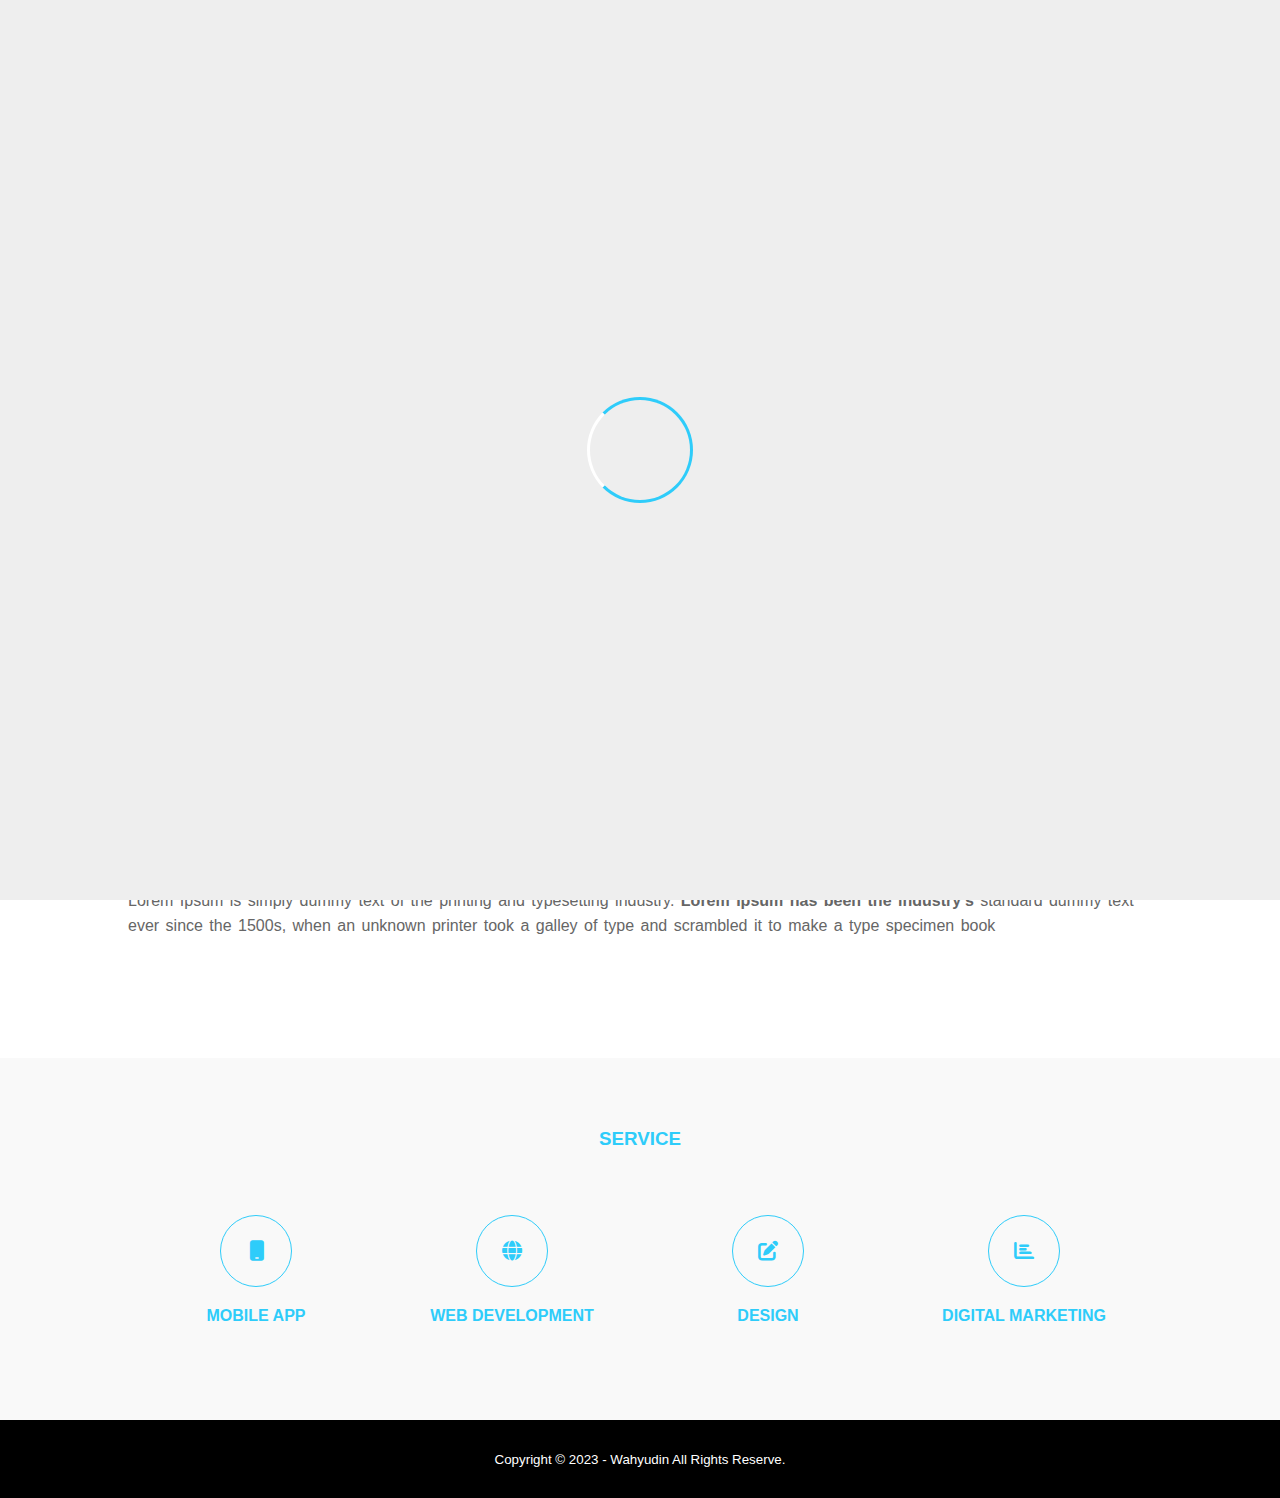
<file: index.html>
<!DOCTYPE html>
<html lang="en">
<head>
  <meta charset="UTF-8">
  <meta name="viewport" content="width=device-width, initial-scale=1.0">
  <meta http-equiv="X-UA-Compatible" content="ie=edge">
  <link rel="stylesheet" href="style.css" type="text/css" media="all" />
  <link rel="stylesheet" href="https://cdnjs.cloudflare.com/ajax/libs/font-awesome/6.3.0/css/all.min.css">
  <script src="https://code.jquery.com/jquery-3.6.3.min.js" integrity="sha256-pvPw+upLPUjgMXY0G+8O0xUf+/Im1MZjXxxgOcBQBXU=" crossorigin="anonymous"></script>
  <title>Wahyudin</title>
</head>
<body>
  <!---loader--->
  <div class="bg-loader">
    <div class="loader"></div>
  </div>
  <!--- Header --->
  <div class="medsos">
    <div class="container">
      <ul>
        <li><a href="#"><i class="fa-brands fa-facebook"></i></a></li>
        <li><a href="https://youtube.com/@vanbee01"><i class="fa-brands fa-youtube"></i></a></li>
        <li><a href="https://instagram.com/w_udinn?igshid=MzNlNGNkZWQ4Mg=="><i class="fa-brands fa-instagram"></i></a></li>
      </ul>
    </div>
  </div>
  
  <header>
    <div class="container">
    <h1><a href="index.html">WAHYUDIN</a></h1>
      <ul>
        <li class="active"><a href="index.html">HOME</a></li>
        <li><a href="about.html">ABOUT</a></li>
        <li><a href="service.html">SERVICE</a></li>
        <li><a href="contact.html">CONTACT</a></li>
      </ul>
    </div>
  </header>
  <!--- Banner --->
  <section class="banner">
    <h2><a href="webdev.html" >KLIK UNTUK MELIHAT LEBIH</a></h2>
  </section>
  <!--- About --->
  <section class="about">
    <div class="container">
      <h3>About</h3>
      <p>Lorem Ipsum is simply dummy text of the printing and typesetting industry. <strong>Lorem Ipsum has been the industry's</strong> standard dummy text ever since the 1500s, when an unknown printer took a galley of type and scrambled it to make a type specimen book</p>
    </div>
  </section>
  <!--- Service --->
  <section class="service">
    <div class="container">
      <h3>SERVICE</h3>
      <div class="box">
        <div class="col-4">
          <div class="icon"><i class="fa-solid fa-mobile"></i></div>
          <h4>MOBILE APP</h4>
        </div>
        <div class="col-4">
          <div class="icon"><a href="webdev.html"><i class="fa-solid fa-globe"></i></a></div>
          <h4>WEB DEVELOPMENT</h4>
        </div>
        <div class="col-4">
          <div class="icon"><i class="fa-solid fa-edit"></i></div>
          <h4>DESIGN</h4>
        </div>
        <div class="col-4">
          <div class="icon"><i class="fa-solid fa-chart-bar"></i></div>
          <h4>DIGITAL MARKETING</h4>
        </div>
      </div>
    </div>
  </section>
  <!---Footer--->
  <footer>
    <div class="container">
      <small>Copyright &copy; 2023 - Wahyudin All Rights Reserve.</small>
    </div>
  </footer>
  <script type="text/javascript">
    $(document).ready(function(){
      $(".bg-loader").hide();
    })
  </script>
</body>
</html>
</file>
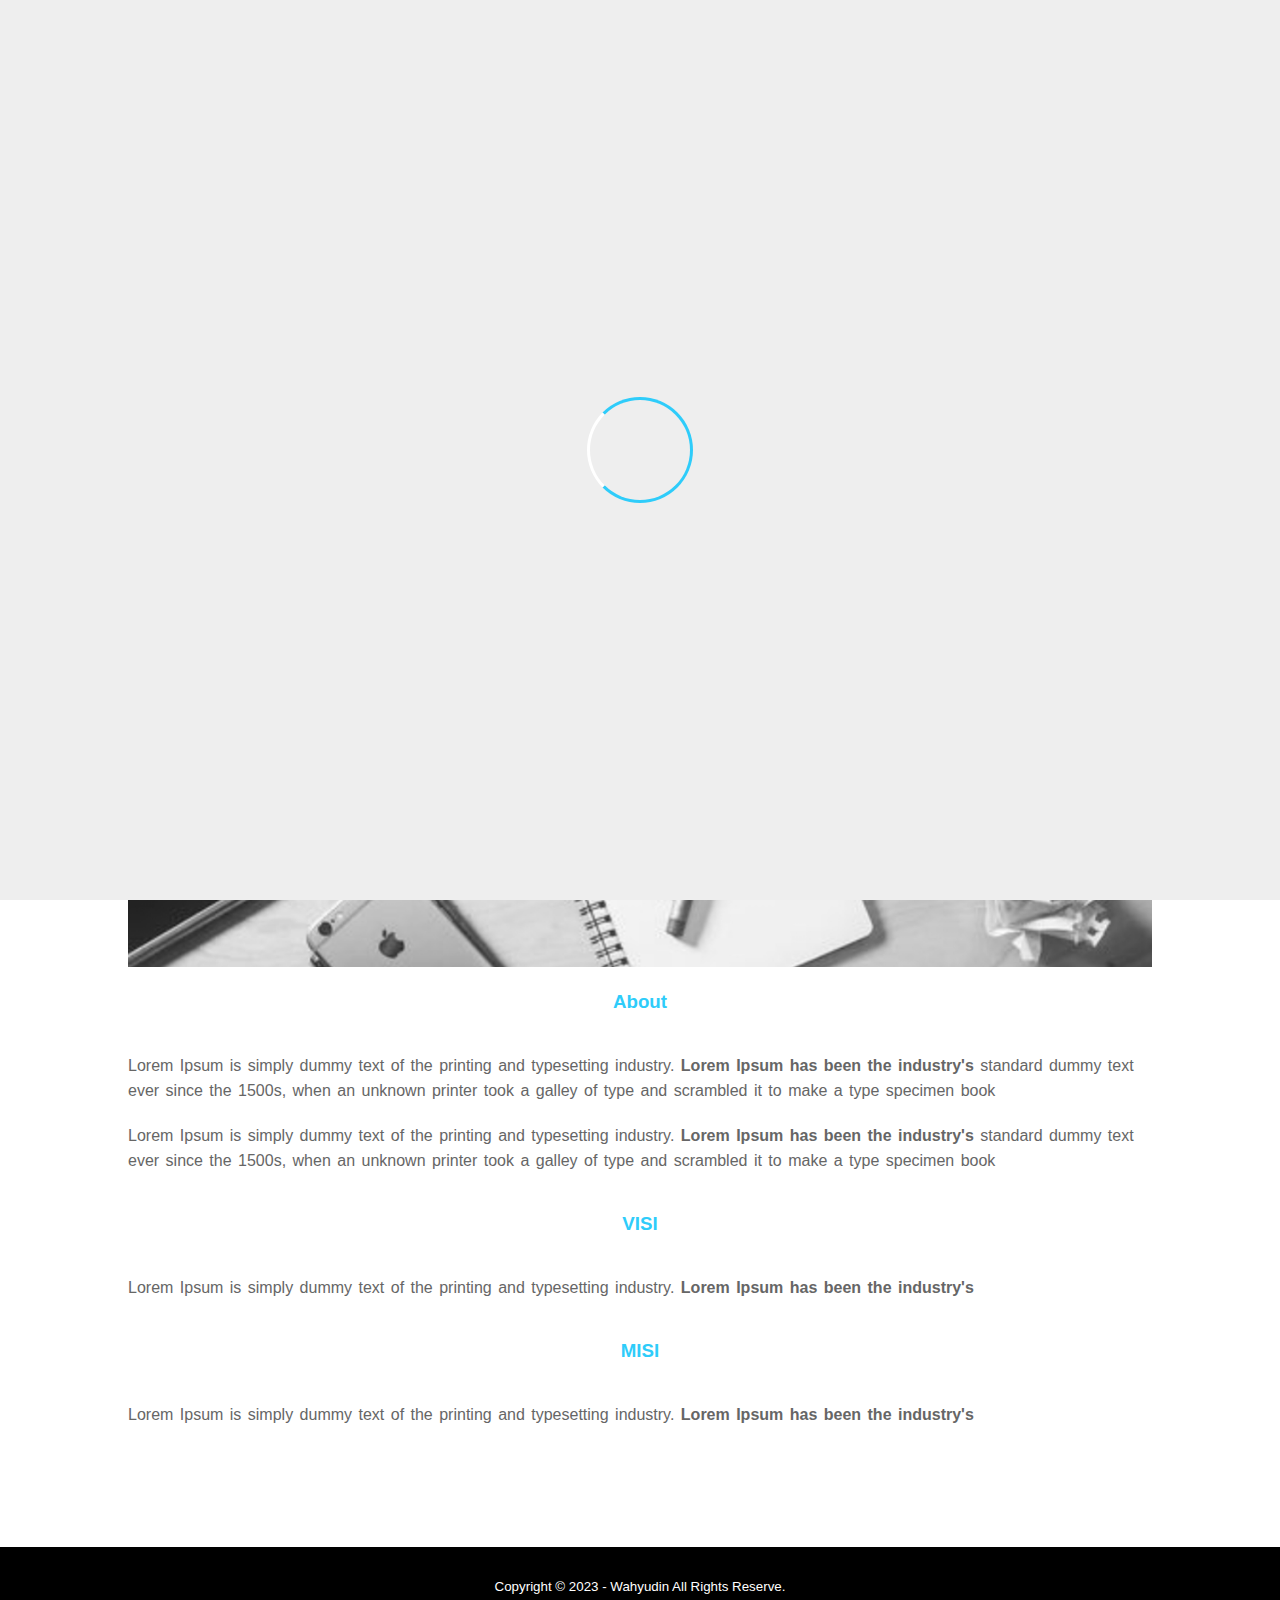
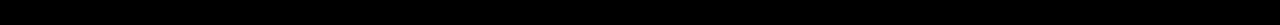
<file: about.html>
<!DOCTYPE html>
<html lang="en">
<head>
  <meta charset="UTF-8">
  <meta name="viewport" content="width=device-width, initial-scale=1.0">
  <meta http-equiv="X-UA-Compatible" content="ie=edge">
  <link rel="stylesheet" href="style.css" type="text/css" media="all" />
  <link rel="stylesheet" href="https://cdnjs.cloudflare.com/ajax/libs/font-awesome/6.3.0/css/all.min.css">
  <script src="https://code.jquery.com/jquery-3.6.3.min.js" integrity="sha256-pvPw+upLPUjgMXY0G+8O0xUf+/Im1MZjXxxgOcBQBXU=" crossorigin="anonymous"></script>
  <title>projek pertama</title>
</head>
<body>
  <!---loader--->
  <div class="bg-loader">
    <div class="loader"></div>
  </div>
  <!--- Header --->
  <div class="medsos">
    <div class="container">
      <ul>
        <li><a href="#"><i class="fa-brands fa-facebook"></i></a></li>
        <li><a href="https://youtube.com/@vanbee01"><i class="fa-brands fa-youtube"></i></a></li>
        <li><a href="https://instagram.com/w_udinn?igshid=MzNlNGNkZWQ4Mg=="><i class="fa-brands fa-instagram"></i></a></li>
      </ul>
    </div>
  </div>
  
  <header>
    <div class="container">
    <h1><a href="index.html">WAHYUDIN</a></h1>
      <ul>
        <li><a href="index.html">HOME</a></li>
        <li class="active"><a href="about.html">ABOUT</a></li>
        <li><a href="service.html">CERVICE</a></li>
        <li><a href="contact.html">CONTACT</a></li>
      </ul>
    </div>
  </header>
  <!---label--->
  <section class="label">
    <div class="container">
      <p>Home / About</p>
    </div>
  </section>
  <!--- About --->
  <section class="about">
    <div class="container">
      <img src="banner.jpg" width="100%"/>
      <h3>About</h3>
      <p>Lorem Ipsum is simply dummy text of the printing and typesetting industry. <strong>Lorem Ipsum has been the industry's</strong> standard dummy text ever since the 1500s, when an unknown printer took a galley of type and scrambled it to make a type specimen book</p>
      <p>Lorem Ipsum is simply dummy text of the printing and typesetting industry. <strong>Lorem Ipsum has been the industry's</strong> standard dummy text ever since the 1500s, when an unknown printer took a galley of type and scrambled it to make a type specimen book</p>
      <h3>VISI</h3>
      <p>Lorem Ipsum is simply dummy text of the printing and typesetting industry. <strong>Lorem Ipsum has been the industry's</strong> 
      <h3>MISI</h3>
      <p>Lorem Ipsum is simply dummy text of the printing and typesetting industry. <strong>Lorem Ipsum has been the industry's</strong> 
    </div>
  </section>
  <!---Footer--->
  <footer>
    <div class="container">
      <small>Copyright &copy; 2023 - Wahyudin All Rights Reserve.</small>
    </div>
  </footer>
  <script type="text/javascript">
    $(document).ready(function(){
      $(".bg-loader").hide();
    })
  </script>
</body>
</html>
</file>
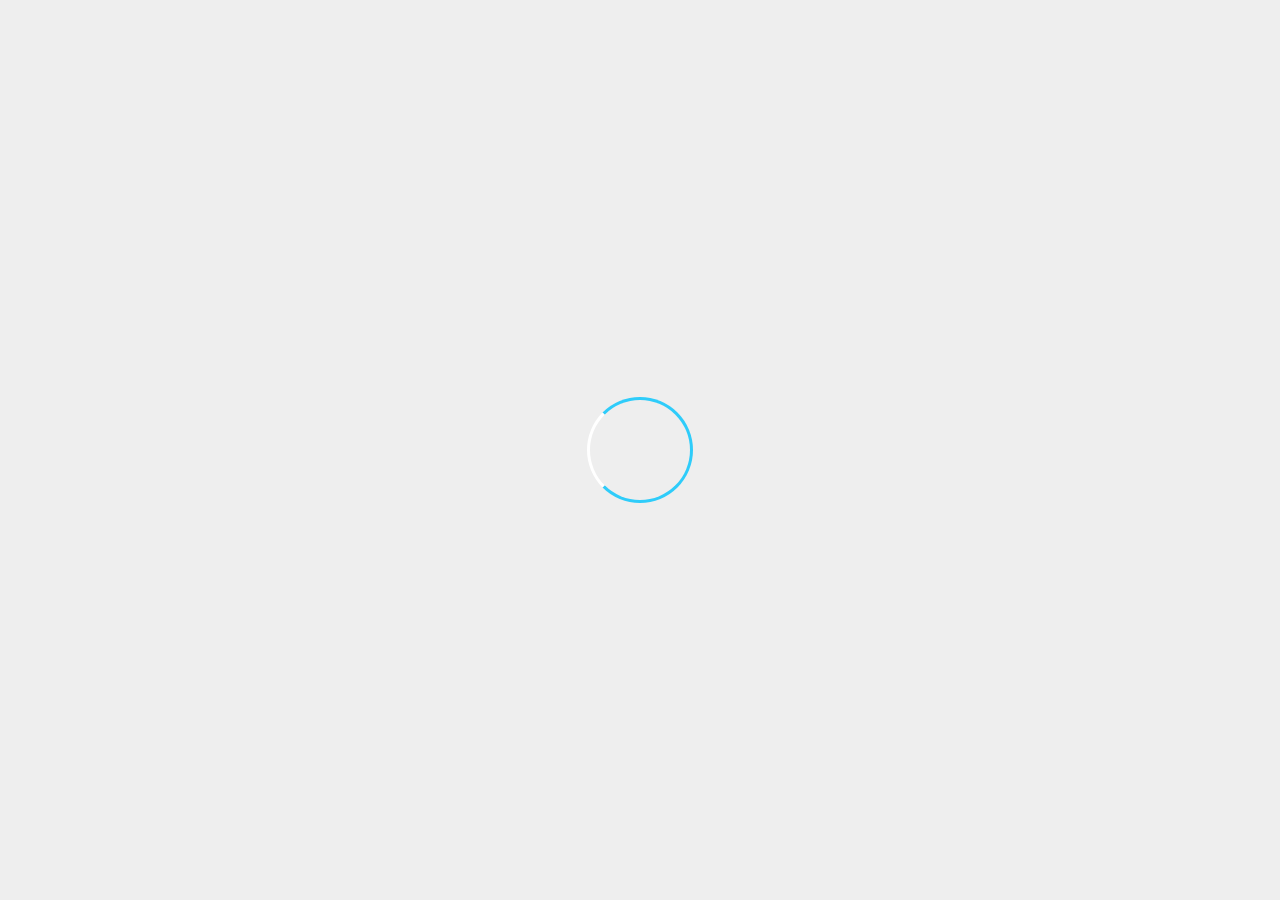
<file: contact.html>
<!DOCTYPE html>
<html lang="en">
<head>
  <meta charset="UTF-8">
  <meta name="viewport" content="width=device-width, initial-scale=1.0">
  <meta http-equiv="X-UA-Compatible" content="ie=edge">
  <link rel="stylesheet" href="style.css" type="text/css" media="all" />
  <link rel="stylesheet" href="https://cdnjs.cloudflare.com/ajax/libs/font-awesome/6.3.0/css/all.min.css">
  <script src="https://code.jquery.com/jquery-3.6.3.min.js" integrity="sha256-pvPw+upLPUjgMXY0G+8O0xUf+/Im1MZjXxxgOcBQBXU=" crossorigin="anonymous"></script>
  <title>projek pertama</title>
</head>
<body>
  <!---loader--->
  <div class="bg-loader">
    <div class="loader"></div>
  </div>
  <!--- Header --->
  <div class="medsos">
    <div class="container">
      <ul>
        <li><a href="#"><i class="fa-brands fa-facebook"></i></a></li>
        <li><a href="https://youtube.com/@vanbee01"><i class="fa-brands fa-youtube"></i></a></li>
        <li><a href="https://instagram.com/w_udinn?igshid=MzNlNGNkZWQ4Mg=="><i class="fa-brands fa-instagram"></i></a></li>
      </ul>
    </div>
  </div>
  
  <header>
    <div class="container">
    <h1><a href="index.html">WAHYUDIN</a></h1>
      <ul>
        <li><a href="index.html">HOME</a></li>
        <li><a href="about.html">ABOUT</a></li>
        <li><a href="service.html">CERVICE</a></li>
        <li class="active"><a href="contact.html">CONTACT</a></li>
      </ul>
    </div>
  </header>
    <!---label--->
  <section class="label">
    <div class="container">
      <p>Home / Contact</p>
    </div>
  </section>
  <!--- Service --->
  <section class="service">
    <div class="container">
      <h3>CONTACT INFO</h3>
      <div class="box">
        <div class="col-4">
          <h4>Address</h4>
          <p>H2J6+R9W Manggungjaya, Kabupaten Pandeglang, Banten</p>
        </div>
        <div class="col-4">
          <h4>Email</h4>
          <p>wdinsapt@gmail.com</p>
        </div>
        <div class="col-4">
          <h4>Telp</h4>
          <p>(0838) 41399472</p>
        </div>
        <div class="col-4">
          <h4>Hp</h4>
          <p>083841399472</p>
        </div>
      </div>
      <p style="color:#2ECCFA;">map nya cari aja ya sendiri</p>
    </div>
  </section>
  <!---Footer--->
  <footer>
    <div class="container">
      <small>Copyright &copy; 2023 - Wahyudin All Rights Reserve.</small>
    </div>
  </footer>
  <script type="text/javascript">
    $(document).ready(function(){
      $(".bg-loader").hide();
    })
  </script>
</body>
</html>
</file>
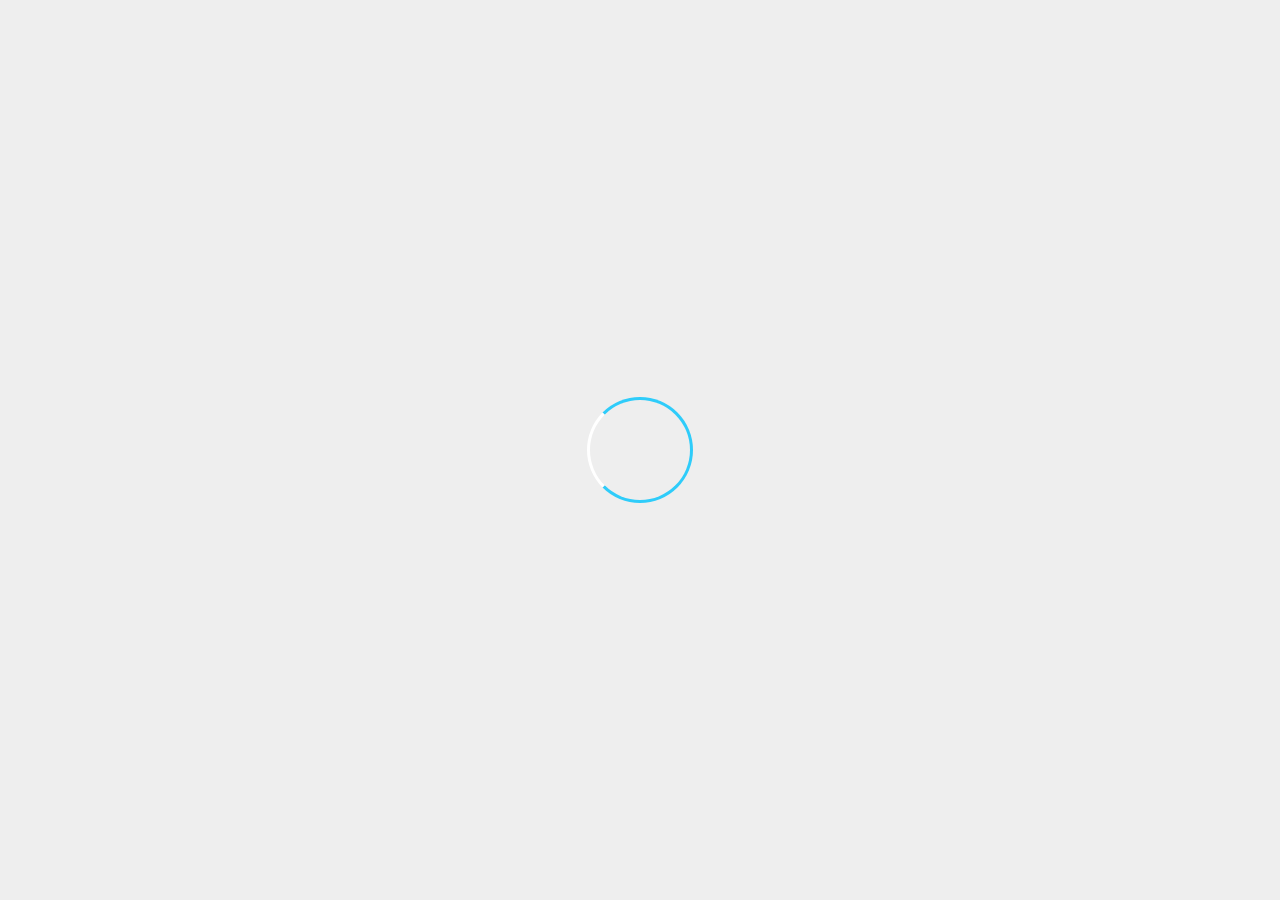
<file: service.html>
<!DOCTYPE html>
<html lang="en">
<head>
  <meta charset="UTF-8">
  <meta name="viewport" content="width=device-width, initial-scale=1.0">
  <meta http-equiv="X-UA-Compatible" content="ie=edge">
  <link rel="stylesheet" href="style.css" type="text/css" media="all" />
  <link rel="stylesheet" href="https://cdnjs.cloudflare.com/ajax/libs/font-awesome/6.3.0/css/all.min.css">
  <script src="https://code.jquery.com/jquery-3.6.3.min.js" integrity="sha256-pvPw+upLPUjgMXY0G+8O0xUf+/Im1MZjXxxgOcBQBXU=" crossorigin="anonymous"></script>
  <title>projek pertama</title>
</head>
<body>
  <!---loader--->
  <div class="bg-loader">
    <div class="loader"></div>
  </div>
  <!--- Header --->
  <div class="medsos">
    <div class="container">
      <ul>
        <li><a href="#"><i class="fa-brands fa-facebook"></i></a></li>
        <li><a href="https://youtube.com/@vanbee01"><i class="fa-brands fa-youtube"></i></a></li>
        <li><a href="https://instagram.com/w_udinn?igshid=MzNlNGNkZWQ4Mg=="><i class="fa-brands fa-instagram"></i></a></li>
      </ul>
    </div>
  </div>
  
  <header>
    <div class="container">
    <h1><a href="index.html">WAHYUDIN</a></h1>
      <ul>
        <li><a href="index.html">HOME</a></li>
        <li><a href="about.html">ABOUT</a></li>
        <li class="active"><a href="service.html">CERVICE</a></li>
        <li><a href="contact.html">CONTACT</a></li>
      </ul>
    </div>
  </header>
    <!---label--->
  <section class="label">
    <div class="container">
      <p>Home / Service</p>
    </div>
  </section>
  <!--- Service --->
  <section class="service">
    <div class="container">
      <h3>Service</h3>
      <div class="box">
        <div class="col-4">
          <div class="icon"><i class="fa-solid fa-mobile"></i></div>
          <h4>MOBILE APP</h4>
        </div>
        <div class="col-4">
          <div class="icon"><a href="webdev.html"><i class="fa-solid fa-globe"></i></a></div>
          <h4>WEB DEVELOPMENT</h4>
        </div>
        <div class="col-4">
          <div class="icon"><i class="fa-solid fa-edit"></i></div>
          <h4>DESIGN</h4>
        </div>
        <div class="col-4">
          <div class="icon"><i class="fa-solid fa-chart-bar"></i></div>
          <h4>DIGITAL MARKETING</h4>
        </div>
      </div>
    </div>
  </section>
  <!---Footer--->
  <footer>
    <div class="container">
      <small>Copyright &copy; 2023 - Wahyudin All Rights Reserve.</small>
    </div>
  </footer>
  <script type="text/javascript">
    $(document).ready(function(){
      $(".bg-loader").hide();
    })
  </script>
</body>
</html>
</file>
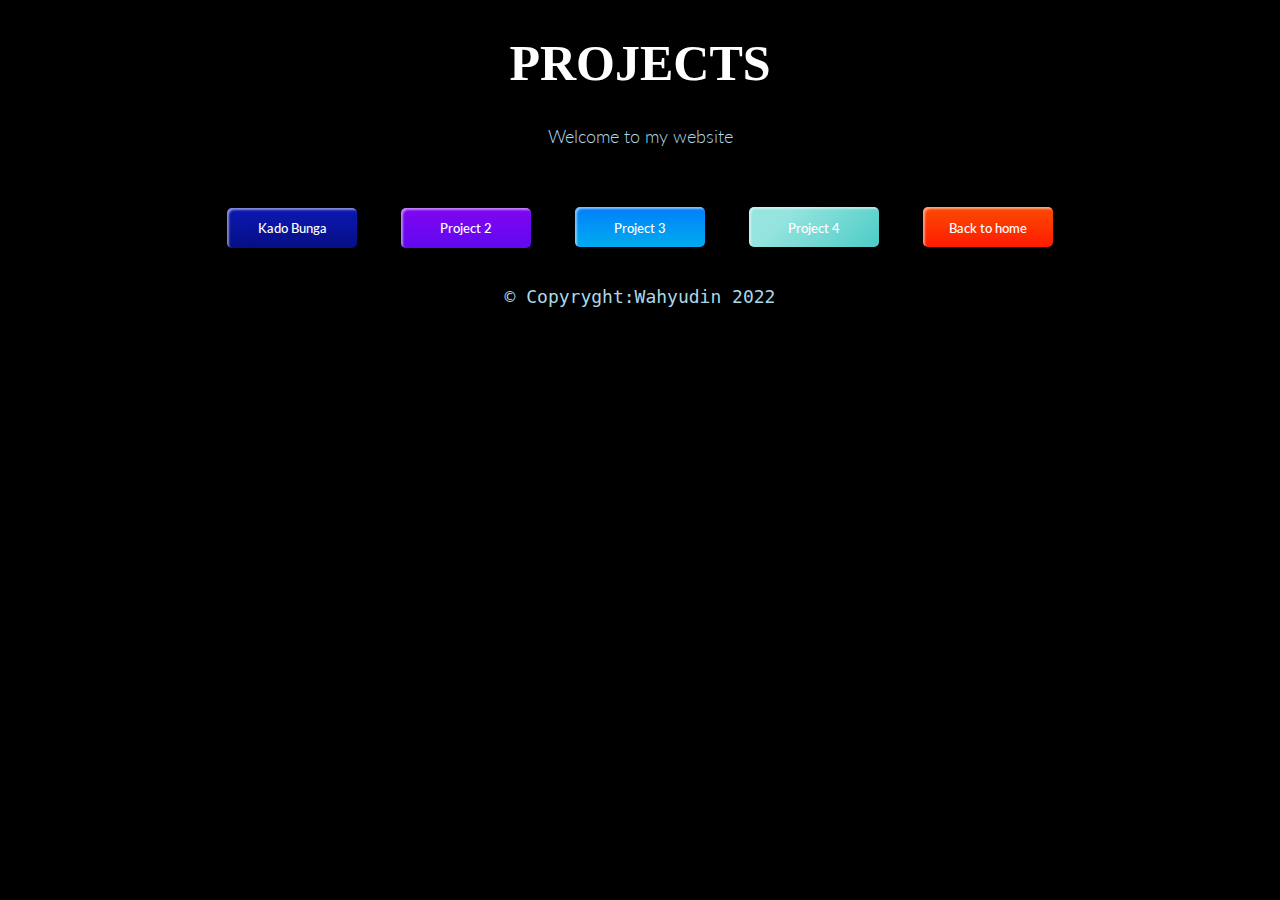
<file: webdev.html>
<!DOCTYPE html>
<html lang="en">
<header>
  <meta charset="UTF-8">
  <meta name="viewport" content="width=device-width, initial-scale=1.0">
  <meta http-equiv="X-UA-Compatible" content="ie=edge">
  <title>Webdev</title>
   <link href="https://fonts.googleapis.com/css2?family=Lato&display=swap" rel="stylesheet">
   <link rel="stylesheet" href="webdev.css" type="text/css" media="all" />
</header>
 <body>
<h1>PROJECTS</h1>
<p>Welcome to my website </p>
<div class="frame">
  <a href="https://kado-bunga.vanbee.repl.co"><button class="custom-btn btn-1">Kado Bunga</button></a>
  <a href="https://untuk-mu.vanbee.repl.co"><button class="custom-btn btn-2">Project 2</button></a>
  <a href="https://untukmu.vanbee.repl.co"><button class="custom-btn btn-3"><span>Project 3</span></button></a>
  <a href="https://wahyuu.vanbee.repl.co"><button class="custom-btn btn-4"><span>Project 4</span></button></a>
  <button class="custom-btn btn-5" onclick="window.location.href='index.html'"><span>Back to home</span></button>
  <p style="font-family: Andale Mono, monospace;">
    © Copyryght:Wahyudin 2022</p>
</div>
 </body>
</html>
</file>
<file: style.css>
* {
  padding: 0;
  margin: 0;
  font-family: Sans-Serif;
}
a {
  color: inherit;
  text-decoration: none;
}
.medsos {
  padding: 5px 0;
  background-color: #2ECCFA;
}
.medsos ul li {
  display: inline-block;
  color: #fff;
  margin: 10px;
}
.container {
  width: 80%;
  margin: 0 auto;
}
.container:after {
  content: '';
  display: block;
  clear: both;
}
header h1 {
  float: left;
  padding: 15px 0;
  color: #2ECCFA;
}
header ul {
  float: right;
}
header ul li {
  display: inline-block;
}
header ul li a {
  padding: 25px 20px;
  display: inline-block;
}
header ul li a:hover {
  background-color: #2ECCFA;
  color: #fff;
}
.active {
  background-color: #2ECCFA;
  color: #fff;
}
.banner {
  height: 60vh;
  background-image: url('banner.jpg');
  background-size: cover;
  position: relative;
  display: flex;
  justify-content: center;
  align-items: center;
}
.banner:after {
  content: '';
  display: block;
  position: absolute;
  top: 0;
  left: 0;
  right: 0;
  bottom: 0;
  background-color: rgba(41, 182, 246 , .6);
}
.banner h2 {
  color: #fff;
  z-index: 1;
  padding: 20px 25px;
  border: 3px solid #fff;
}
section {
  padding: 50px 0;
}
section h3 {
  text-align: center;
  padding: 20px 0;
  color: #2ECCFA;
  margin-bottom: 20px;
}
.about,service {
  padding-bottom: 100px;
}
.about p {
  color: #666;
  word-spacing: 2px;
  line-height: 25px;
  margin-bottom: 20px;
}
.service {
  background-color: #f9f9f9;
}
.box {
  color: #2ECCFA;
}
.box:after {
  content:'';
  display: block;
  clear: both;
}
.box .col-4 {
  width: 25%;
  padding: 25px;
  box-sizing: border-box;
  text-align: center;
  float: left;
}
.icon {
  width: 70px;
  height: 70px;
  border: 1px solid;
  border-radius: 50%;
  text-align: center;
  line-height: 70px;
  font-size: 20px;
  margin: 0 auto;
}
.box .col-4 h4 {
  margin: 20px 0;
}
footer {
  padding: 30px 0;
  background-color: black;
  color: #fff;
  text-align: center;
}
.bg-loader {
  background: #eee;
  position: fixed;
  top: 0;
  left: 0;
  right: 0;
  bottom: 0;
  z-index: 9999;
  display: flex;
  justify-content: center;
  align-items: center;
}
.bg-loader .loader {
  width: 100px;
  height: 100px;
  border: 3px solid #fff;
  border-radius: 50%;
  border-top-color: #2ECCFA;
  border-right-color: #2ECCFA;
  border-bottom-color: #2ECCFA;
  animation: puterin  .5s linear infinite;
}
.label {
  background-color: #2ECCFA;
  color: #fff;
}
@keyframes puterin{
  100% {
    transform: rotate(360deg);
  }
}
</file>
<file: webdev.css>
body {
  background: black;
}
h1 {
  position: relative;
  text-align: center;
  color: white;
  font-size: 50px;
  font-family: "Cormorant Garamond", serif;
}

p {
  font-family: 'Lato', sans-serif;
  font-weight: 300;
  text-align: center;
  font-size: 18px;
  color: lightblue;
  
}
.frame {
  width: 90%;
  margin: 40px auto;
  text-align: center;
}
button {
  margin: 20px;
}
.custom-btn {
  width: 130px;
  height: 40px;
  color: #fff;
  border-radius: 5px;
  padding: 10px 25px;
  font-family: 'Lato', sans-serif;
  font-weight: 500;
  background: transparent;
  cursor: pointer;
  transition: all 0.3s ease;
  position: relative;
  display: inline-block;
  box-shadow:inset 2px 2px 2px 0px rgba(255,255,255,.5),
  7px 7px 20px 0px rgba(0,0,0,.1),
  4px 4px 5px 0px rgba(0,0,0,.1);
  outline: none;
}

/* 1 */
.btn-1 {
  background: rgb(6,14,131);
  background: linear-gradient(0deg, rgba(6,14,131,1) 0%, rgba(12,25,180,1) 100%);
  border: none;
}
.btn-1:hover {
  background: rgb(0,3,255);
  background: linear-gradient(0deg, rgba(0,3,255,1) 0%, rgba(2,126,251,1) 100%);
}

/* 2 */
.btn-2 {
  background: rgb(96,9,240);
  background: linear-gradient(0deg, rgba(96,9,240,1) 0%, rgba(129,5,240,1) 100%);
  border: none;
  
}
.btn-2:before {
  height: 0%;
  width: 2px;
}
.btn-2:hover {
  box-shadow:  4px 4px 6px 0 rgba(255,255,255,.5),
  -4px -4px 6px 0 rgba(116, 125, 136, .5), 
  inset -4px -4px 6px 0 rgba(255,255,255,.2),
  inset 4px 4px 6px 0 rgba(0, 0, 0, .4);
}


/* 3 */
.btn-3 {
  background: rgb(0,172,238);
  background: linear-gradient(0deg, rgba(0,172,238,1) 0%, rgba(2,126,251,1) 100%);
  width: 130px;
  height: 40px;
  line-height: 42px;
  padding: 0;
  border: none;
  
}
.btn-3 span {
  position: relative;
  display: block;
  width: 100%;
  height: 100%;
}
.btn-3:before,
.btn-3:after {
  position: absolute;
  content: "";
  right: 0;
  top: 0;
  background: rgba(2,126,251,1);
  transition: all 0.3s ease;
}
.btn-3:before {
  height: 0%;
  width: 2px;
}
.btn-3:after {
  width: 0%;
  height: 2px;
}
.btn-3:hover{
  background: transparent;
  box-shadow: none;
}
.btn-3:hover:before {
  height: 100%;
}
.btn-3:hover:after {
  width: 100%;
}
.btn-3 span:hover{
  color: rgba(2,126,251,1);
}
.btn-3 span:before,
.btn-3 span:after {
  position: absolute;
  content: "";
  left: 0;
  bottom: 0;
  background: rgba(2,126,251,1);
  transition: all 0.3s ease;
}
.btn-3 span:before {
  width: 2px;
  height: 0%;
}
.btn-3 span:after {
  width: 0%;
  height: 2px;
}
.btn-3 span:hover:before {
  height: 100%;
}
.btn-3 span:hover:after {
  width: 100%;
}

/* 4 */
.btn-4 {
  background-color: #4dccc6;
  background-image: linear-gradient(315deg, #4dccc6 0%, #96e4df 74%);
  line-height: 42px;
  padding: 0;
  border: none;
}
.btn-4:hover{
  background-color: #89d8d3;
  background-image: linear-gradient(315deg, #89d8d3 0%, #03c8a8 74%);
}
.btn-4 span {
  position: relative;
  display: block;
  width: 100%;
  height: 100%;
}
.btn-4:before,
.btn-4:after {
  position: absolute;
  content: "";
  right: 0;
  top: 0;
  box-shadow:  4px 4px 6px 0 rgba(255,255,255,.9),
  -4px -4px 6px 0 rgba(116, 125, 136, .2), 
  inset -4px -4px 6px 0 rgba(255,255,255,.9),
  inset 4px 4px 6px 0 rgba(116, 125, 136, .3);
  transition: all 0.3s ease;
}
.btn-4:before {
  height: 0%;
  width: .1px;
}
.btn-4:after {
  width: 0%;
  height: .1px;
}
.btn-4:hover:before {
  height: 100%;
}
.btn-4:hover:after {
  width: 100%;
}
.btn-4 span:before,
.btn-4 span:after {
  position: absolute;
  content: "";
  left: 0;
  bottom: 0;
  box-shadow:  4px 4px 6px 0 rgba(255,255,255,.9),
  -4px -4px 6px 0 rgba(116, 125, 136, .2), 
  inset -4px -4px 6px 0 rgba(255,255,255,.9),
  inset 4px 4px 6px 0 rgba(116, 125, 136, .3);
  transition: all 0.3s ease;
}
.btn-4 span:before {
  width: .1px;
  height: 0%;
}
.btn-4 span:after {
  width: 0%;
  height: .1px;
}
.btn-4 span:hover:before {
  height: 100%;
}
.btn-4 span:hover:after {
  width: 100%;
}

/* 5 */
.btn-5 {
  width: 130px;
  height: 40px;
  line-height: 42px;
  padding: 0;
  border: none;
  background: rgb(255,27,0);
  background: linear-gradient(0deg, rgba(255,27,0,1) 0%, rgba(251,75,2,1) 100%);
}
.btn-5:hover {
  color: #f0094a;
  background: transparent;
  box-shadow:none;
}
.btn-5:before,
.btn-5:after{
  content:'';
  position:absolute;
  top:0;
  right:0;
  height:2px;
  width:0;
  background: #f0094a;
  box-shadow:
  -1px -1px 5px 0px #fff,
  7px 7px 20px 0px #0003,
  4px 4px 5px 0px #0002;
  transition:400ms ease all;
}
.btn-5:after{
  right:inherit;
  top:inherit;
  left:0;
  bottom:0;
}
.btn-5:hover:before,
.btn-5:hover:after{
  width:100%;
  transition:800ms ease all;
}
  content: "";
  right: 0;
  top: 0;
  background: rgba(2,126,251,1);
  transition: all 0.3s ease;
}
</file>
